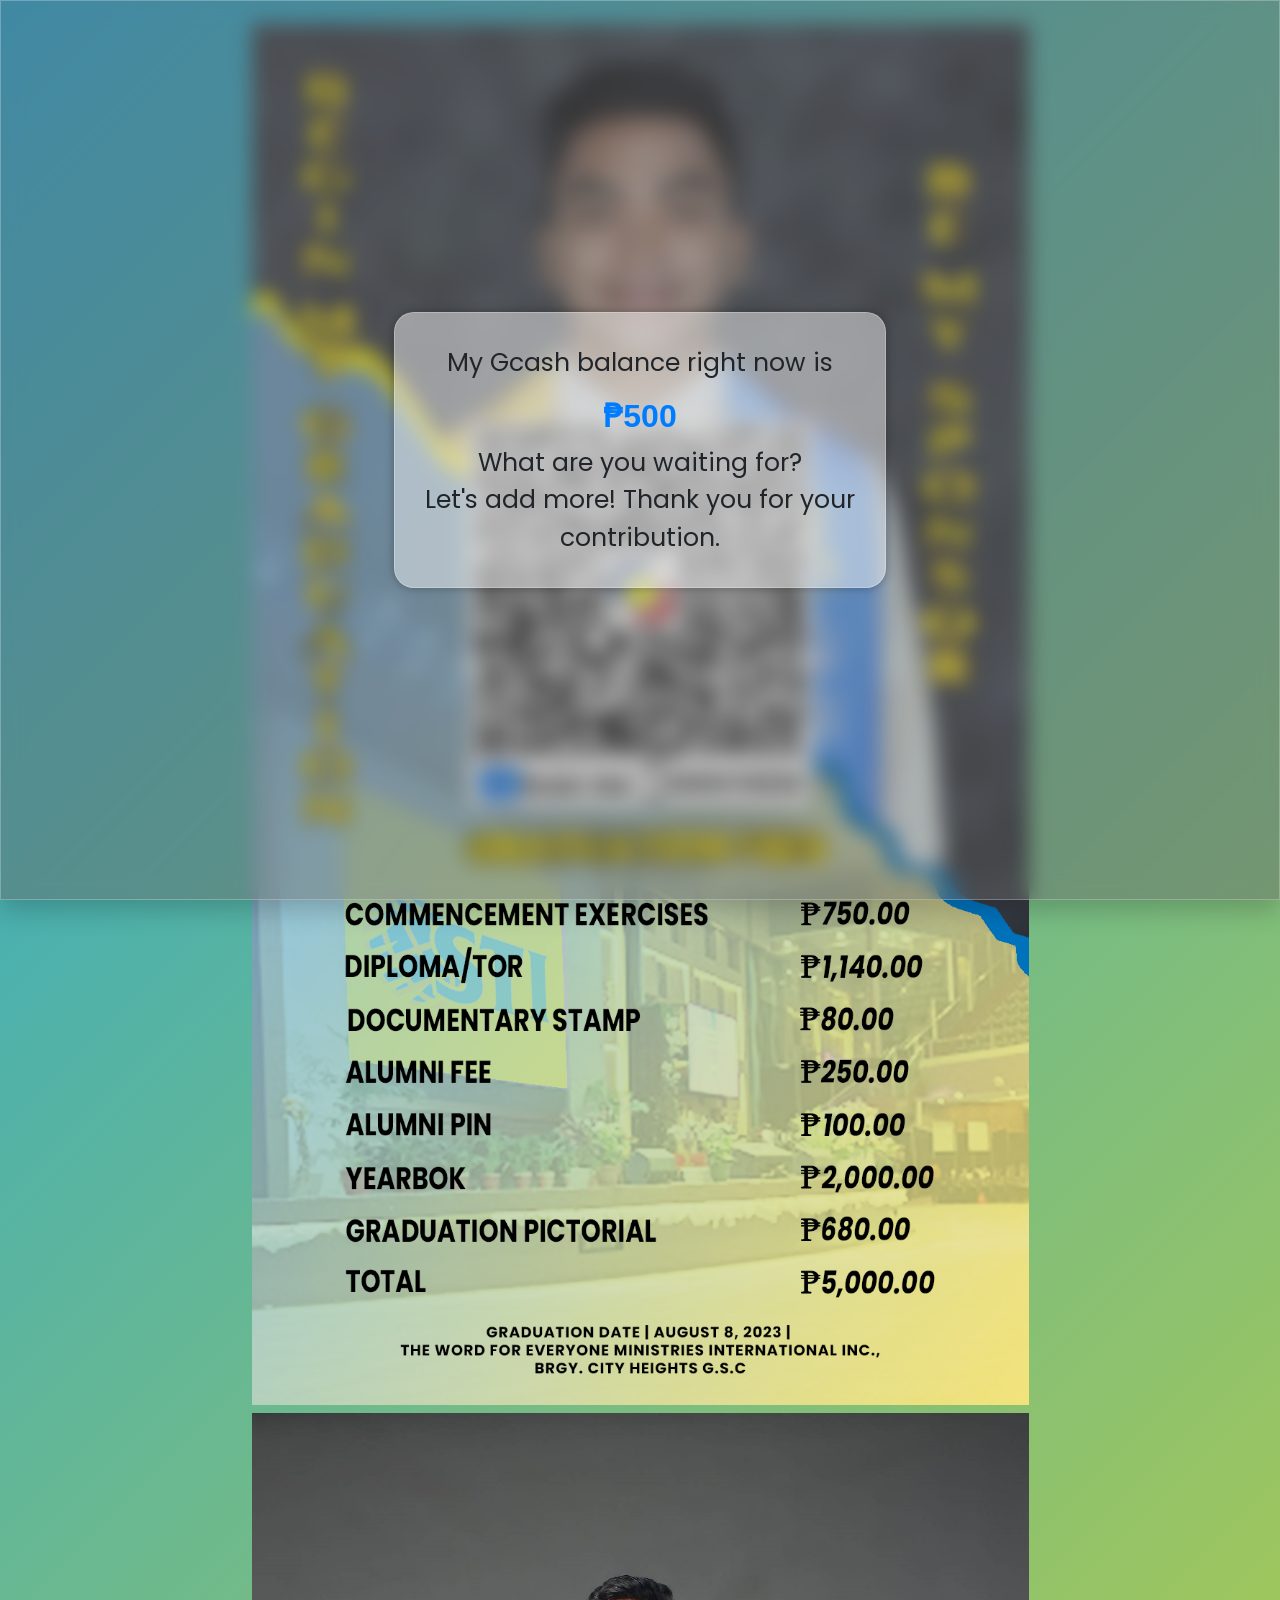
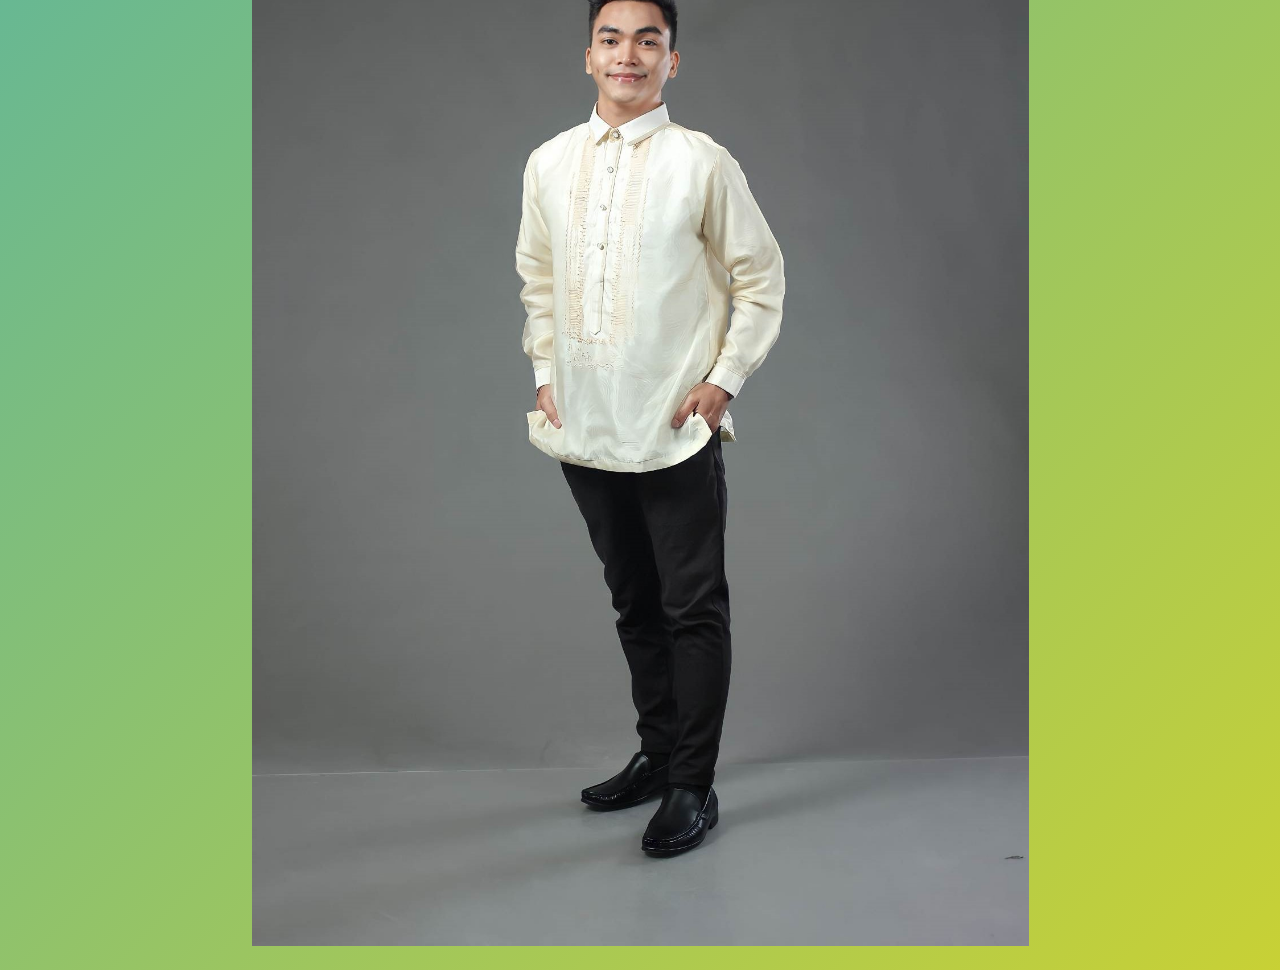
<file: solicit.html>
<!DOCTYPE html>
<html lang="en">
  <head>
    <meta charset="UTF-8" />
    <meta http-equiv="X-UA-Compatible" content="IE=edge" />
    <meta name="viewport" content="width=device-width, initial-scale=1.0" />

    <!-- Bootstrap CSS -->
    <link
      rel="stylesheet"
      href="https://stackpath.bootstrapcdn.com/bootstrap/4.3.1/css/bootstrap.min.css"
      integrity="sha384-ggOyR0iXCbMQv3Xipma34MD+dH/1fQ784/j6cY/iJTQUOhcWr7x9JvoRxT2MZw1T"
      crossorigin="anonymous"
    />
    <!-- CSS File and Fonts-->
    <link
      rel="stylesheet"
      href="https://cdnjs.cloudflare.com/ajax/libs/font-awesome/4.3.0/css/font-awesome.min.css"
    />
    <title>Solicitation</title>
    <link rel="Webpage icon" type="device-icon/png" href="images/logoo.png" />
    <link rel="stylesheet" href="solicit.css">
  </head>

  <!-- Splash Screen -->

  <div id="splash-screen">
    <div class="card-text">
      <div class="container">
        <div class="row">
          <div class="col-sm text-center mt-3">
            <p class="label-top">My Gcash balance right now is</p>
          </div>
        </div>
        <div class="row">
          <div class="col-sm text-center">
              <h2 class="label-price" style="color: #007DFE">₱500</h2>
          </div>
        </div>
        <div class="row">
          <div class="col-sm text-center">
              <p class="label-top ">
                What are you waiting for? <br> Let's add more! Thank you for your <br> contribution.
              </p>
          </div>
        </div> 
      </div>
    </div>
  </div>

  <body>
    <div class="container my-4">
      <div class="row">
        <div class="col-md d-flex justify-content-center">
          <img src="images/solicit-image.jpg" class="img-fluid" width="70%" />
        </div>
      </div>
      <div class="row">
        <div class="col-md d-flex justify-content-center mt-2">
          <img src="images/my_image.jpeg" class="img-fluid" width="70%" />
        </div>
      </div>
    </div>

    <script src="app.js"></script>
    <script
      src="https://code.jquery.com/jquery-3.3.1.slim.min.js"
      integrity="sha384-q8i/X+965DzO0rT7abK41JStQIAqVgRVzpbzo5smXKp4YfRvH+8abtTE1Pi6jizo"
      crossorigin="anonymous"
    ></script>
    <script
      src="https://cdnjs.cloudflare.com/ajax/libs/popper.js/1.14.7/umd/popper.min.js"
      integrity="sha384-UO2eT0CpHqdSJQ6hJty5KVphtPhzWj9WO1clHTMGa3JDZwrnQq4sF86dIHNDz0W1"
      crossorigin="anonymous"
    ></script>
    <script
      src="https://stackpath.bootstrapcdn.com/bootstrap/4.3.1/js/bootstrap.min.js"
      integrity="sha384-JjSmVgyd0p3pXB1rRibZUAYoIIy6OrQ6VrjIEaFf/nJGzIxFDsf4x0xIM+B07jRM"
      crossorigin="anonymous"
    ></script>
  </body>
</html>
</file>
<file: solicit.css>
@import url("https://fonts.googleapis.com/css2?family=Poppins:ital,wght@0,300;0,400;0,500;0,600;0,700;1,600&display=swap");

body {
  /* background-color: #383838; */
  background: linear-gradient(-45deg, #ffff, #87ceeb, #ffdf00, #23a6d5);
  background-size: 400% 400%;
  animation: gradient 15s ease infinite;
  height: auto;
  background-repeat: no-repeat;
}

@keyframes gradient {
  0% {
    background-position: 0% 50%;
  }
  50% {
    background-position: 100% 50%;
  }
  100% {
    background-position: 0% 50%;
  }
}

.label-top {
  font-family: "Poppins", sans-serif;
  font-weight: 400;
  font-size: 25px;
  display: flex;
  justify-content: center;
  align-items: center;
}
.label-price {
  font-weight: 700;
}

/* Splash screen */

#splash-text {
  border: 1px solid rgba(228, 228, 228, 0.089);
  padding: 10px -10px;
  box-shadow: 0 0 10px 1px rgba(0, 0, 0, 0.25);
}

#splash-screen {
  width: 100%;
  height: 100%;
  position: fixed;
  background-color: rgba(102, 102, 102, 0.45);
  box-shadow: 0 0 10px 1px rgba(0, 0, 0, 0.25);
  border: 1px solid rgba(255, 255, 255, .25);
  backdrop-filter: blur(10px);
  box-shadow: 0 10px 25px rgba(0,0,0,0.2);
  display: flex;
  opacity: 1;
  transition: opacity 1s;
  top: 0;
  left: 0;
  align-items: center;
  justify-content: center;
  z-index: 10;
}
#splash-screen.fade {
  opacity: 0;
  /* display: none;
    transition: 3s ease-in; */
}
.logo_spash_screen {
  width: 250px;
  z-index: 20;
  position: fixed;
  margin-top: 15rem;
}
.card-text {
  padding: 15px;
  border: 1px solid rgba(255, 255, 255, .25);
  border-radius: 20px;
  background-color: rgba(255, 255, 255, 0.45);
  box-shadow: 0 0 10px 1px rgba(0, 0, 0, 0.25);
  margin: 0 30px;
  
}
</file>
